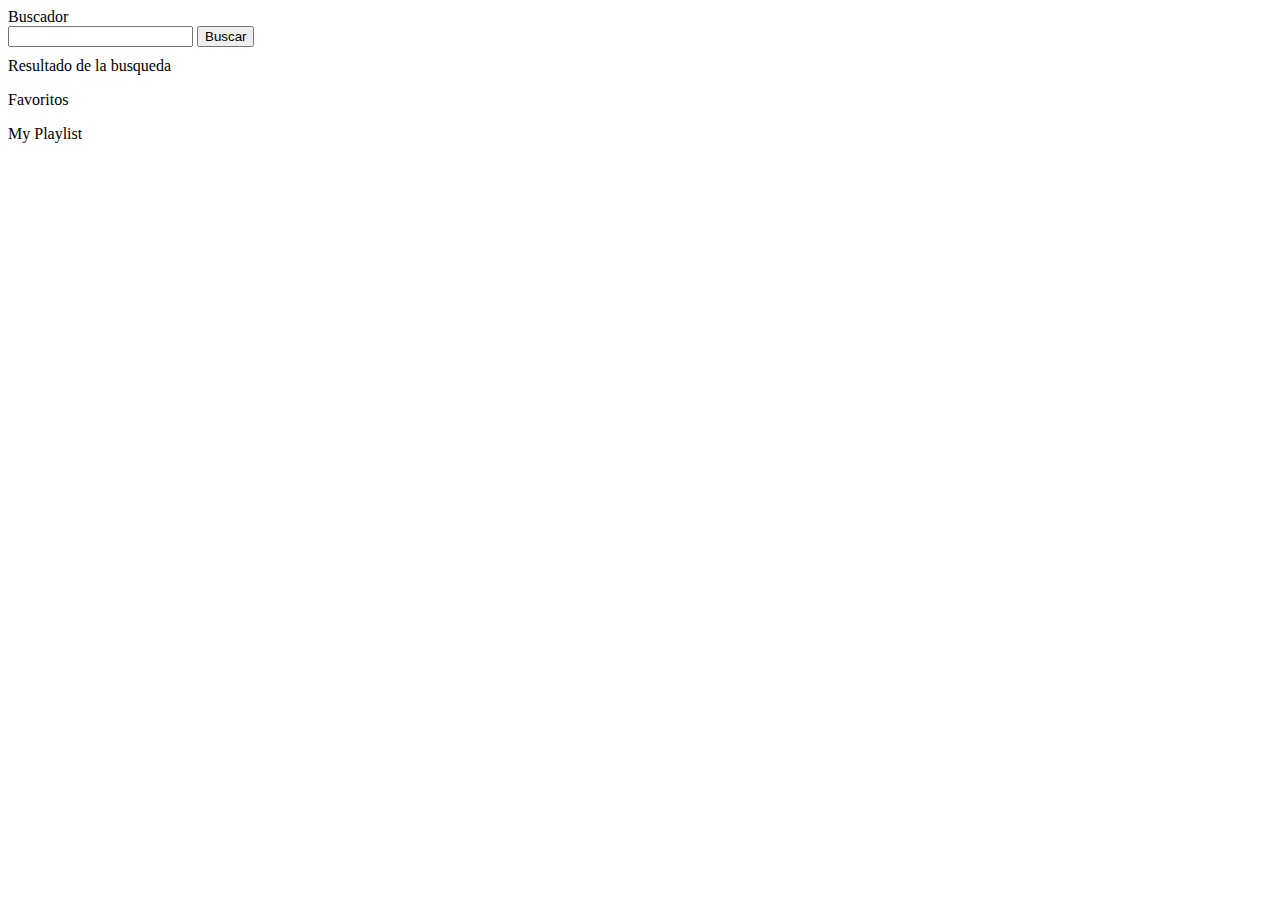
<file: index.html>
<!DOCTYPE html>
<html lang="en">
  <head>
    <meta charset="UTF-8" />
    <meta name="viewport" content="width=device-width, initial-scale=1.0" />
    <title>Document</title>
    <link rel="stylesheet" href="style.css" type="text/css" />
  </head>
  <body>
    <div class="buscador">
      <span>Buscador</span>
      <div>
        <input id="inputCancion" type="text" />
        <input id="btnBuscar" type="button" value="Buscar" />
      </div>
    </div>

<div id="listadereproduccion" class="resultadobusqueda">

    <span>Resultado de la busqueda</span>

    <ul id="listaCanciones" class="resulBuscadorlistabusqueda"></ul>

</div>
   


    <div id="listaFavoritos" class="resulBuscadorFavoritos">
        <span>Favoritos</span>
        <ul id="listaFavoritosCanciones"></ul>
    </div>


    <div id="listaPlaylist" class="resulBuscadorPlaylist">
        <span>My Playlist</span>
        <ul id="listaPlaylistCanciones"></ul>
    </div>
    


    <script src="reproductor.js"></script>

    






  </body>
</html>
</file>
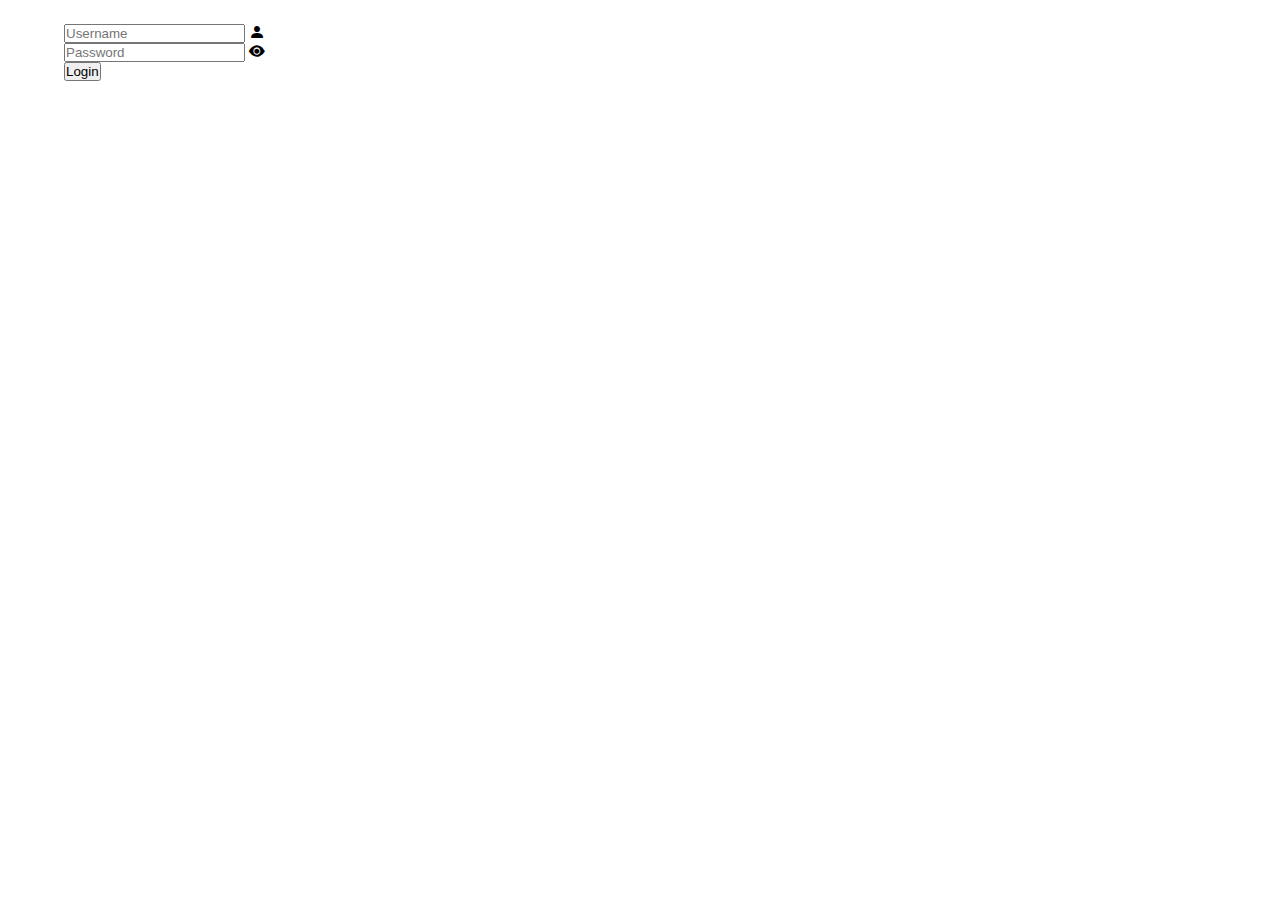
<file: login.html>
<!DOCTYPE html>
<html lang="en">
  <head>
    <meta charset="UTF-8" />
    <meta
      name="viewport"
      content="width=device-width, initial-scale=1.0" />
    <title>Document</title>
    <link rel="stylesheet" href="./styles.css" />
  </head>
  <body>
    <form class="loginForm" id="loginForm">
      <div class="input-icon">
        <input
          type="text"
          placeholder="Username"
          id="usernameInput" />
        <i class="bi bi-person-fill"></i>
      </div>
      <div class="input-icon">
        <input
          type="password"
          placeholder="Password"
          id="passwordInput" />
        <i class="bi bi-eye-fill" id="viewPassword"></i>
      </div>
      <button id="loginBtn">Login</button>
    </form>
    <script src="./login.js"></script>
  </body>
</html>
</file>
<file: style.css>
.buscador{
    padding-bottom: 10px;
}

.listaResult ul{

    list-style-type: none;
    padding: 0;
    
    
}
.resultado{
    display:flex ;
    padding: 10px 0;
    position: relative;
    

}



/* Ajustar el tamaño de los iconos */
.iconos svg {
    width: 20px; /* Ajusta este valor según tu preferencia */
    height: auto; /* Para mantener la proporción */
  }

  .iconos_favoritos {
    display: flex; /* Mostrar los iconos en línea */
}

.iconos_favoritos svg {
    width: 20px; /* Tamaño deseado para los iconos */
    height: auto; /* Tamaño deseado para los iconos */
}


.iconos_playlist {
  display: flex; /* Mostrar los iconos en línea */
}

.iconos_playlist svg {
  width: 20px; /* Tamaño deseado para los iconos */
  height: auto; /* Tamaño deseado para los iconos */
}


  
  /* Organizar los iconos en filas */
  .iconos {
    display: flex;
    flex-wrap: wrap;
  }
  
  /* Espacio entre los iconos */
  .iconos svg {
    margin-right: 5px; /* Ajusta este valor según tu preferencia */
    margin-bottom: 5px; /* Ajusta este valor según tu preferencia */
  }
  

  .contenido {
    display: flex;
    align-items: center; /* Esto alineará verticalmente los elementos hijos al centro */
}
</file>
<file: styles.css>
/*import bootstramp icons*/
@import url("https://cdn.jsdelivr.net/npm/bootstrap-icons@1.11.3/font/bootstrap-icons.min.css");

:root{
--transition: all 0.3s ease-in-out;
}
*{
  margin: 0;
  padding: 0;
  box-sizing: border-box;  
}
body{
    max-width: 1200px;
    padding: 24px;
    margin: auto;
    display: flex;
    flex-direction: column;
    gap: 20px;
}

header{

    nav{
        display: flex;
        flex-direction: column;
        gap: 35px;

        a{
            text-decoration: none;
            font-size: 36px;
            font-weight: bolder;
            
        }

        .content-buscador{
            display: flex;
            flex-direction: column;
            gap: 10px; 

            span{
            font-size: 20px;
            font-weight: bolder;
            }

            .buscador{
            display: flex;
            gap: 20px; 


            .input-buscador{
                position: relative;
               
                i{
                    position: absolute;
                    z-index: 1;
                    
                    /*centrar un elmento absolute*/
                    top: 50%;
                    transform: translateY(-50%);
                    right: 10px;
                }

                input{
                    outline: none;
                    padding:3px 35px 3px 20px ;
                    border-radius: 12px;
                  
                   
                }
            }
            .btn-buscar{
                
                border-radius: 12px;
                width: 70px;
                transition: var(--transition);
                cursor: pointer;

            }
            
            }
        }
    }
}

main{

    display: grid;
    grid-template-columns: 1fr 1fr;
    gap:20px;

    .contenedor-listas{
        display: flex;
        flex-direction: column;
        gap: 45px;
        width: 350px;

        .lista{
            display: flex;
            flex-direction: column;
            gap: 20px;
            max-height: 50vh;
            .lista-items{
                overflow-y: scroll; 

                .item{
                    display: flex;
                    gap: 20px;

                    .iconos{
                        display: flex;
                        gap: 20px;
                                
                        }
            }
            
            
            

            

            }
        }

    }
    .contenedor-portada{
        display: flex;  
        justify-content: center;  
        flex-direction: column; 
        img{
            border-radius: 12px;
            height: 300px;
           
        }

        

        .descripcion{

            ul{
                list-style: none;
                padding: 15px 0px;
            }
            
        }

        .botones{
            display: flex;  
            justify-content: center; 
            gap: 30px;
            i{
                transition: var(--transition);
                cursor: pointer;
                font-size: 25px;

            }
           
        }

    }

    

    

}
</file>
